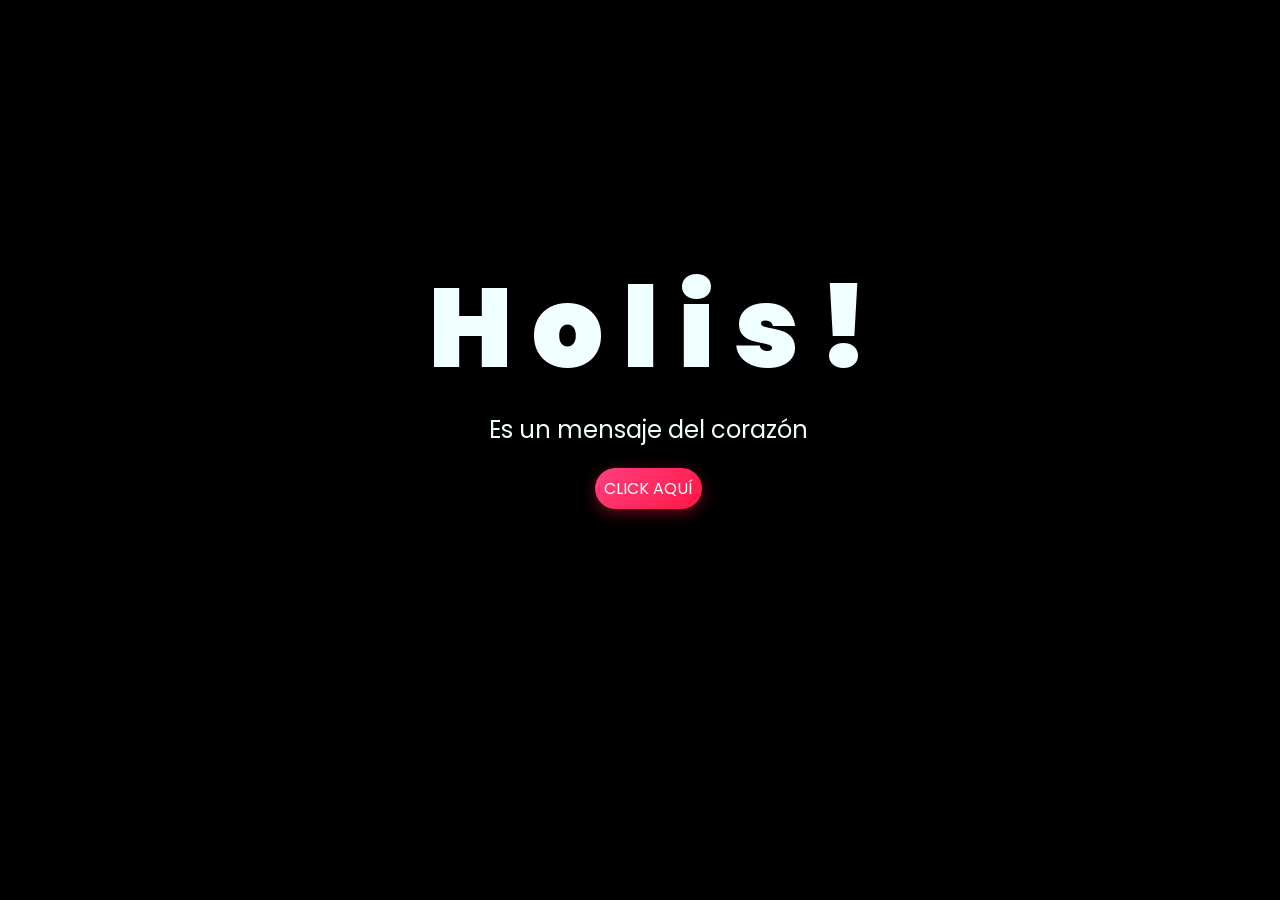
<file: index.html>
<!DOCTYPE html>
<html lang="es">

<head>
    <meta charset="UTF-8">
    <meta http-equiv="X-UA-Compatible" content="IE=edge">
    <meta name="viewport" content="width=device-width, initial-scale=1.0">
    <link rel="stylesheet" href="css/style.css">
    <link rel="icon" href="img/flowers.png" type="image/x-icon">
    <title>Flowers</title>
</head>

<body>
    <div class="greetings">
        <span>H</span>
        <span>o</span>
        <span>l</span>
        <span>i</span>
        <span>s</span>
        <span>!</span>
    </div>
    <div class="description">
        <span>Es un mensaje del corazón</span>
    </div>
    <div class="button">
        <button class="botones">
            <a href="flower.html" style="color: #fff;">CLICK AQUÍ</a>
        </button>
    </div>

    <script>
        document.querySelector('.botones a').addEventListener('click', function (e) {
            e.preventDefault();
            const href = this.getAttribute('href');
            document.body.classList.add('fade-out');
            setTimeout(function () {
                window.location.href = href;
            }, 400);
        });
    </script>
</body>

</html>
</file>
<file: css/style.css>
@import url('https://fonts.googleapis.com/css2?family=Poppins:ital,wght@0,500;1,900&display=swap');
*{
    font-family: 'Poppins',cursive;
}
body{
    color: azure;
    width: 100%;
    height: 82vh;
    display: flex;
    flex-direction: column;
    align-items: center;
    justify-content: center;
    background-color: black;
    opacity: 1;
    transition: opacity 0.4s cubic-bezier(0.25, 1, 0.5, 1);
    /* padding-top: -30; */
}

body.fade-out {
    opacity: 0;
}

.botones{
    padding: 9px;
    border-radius: 80px;
    background-color: transparent;
    border: none;
}

.botones a{
    background: linear-gradient(135deg, #ff4081, #ff1744);
    box-shadow: 0 4px 15px rgba(255, 23, 68, 0.4);
    padding: 9px;
    border-radius: 80px;
    -webkit-border-radius: 80px;
    -moz-border-radius: 80px;
    -ms-border-radius: 80px;
    -o-border-radius: 80px;
    transition: transform 0.2s ease, box-shadow 0.2s ease;
}

.botones a:hover {
    transform: scale(1.05);
    box-shadow: 0 6px 20px rgba(255, 23, 68, 0.6);
}

.botones a:focus{
    background-color: #d81b60;
}

.greetings{
    font-size: 7rem;
    font-weight: 900;
}
.greetings > span{
    animation: glow 2.5s ease-in-out infinite;
}
@keyframes glow{
    0%, 100%{
        color: #fff;
        text-shadow: 0 0 12px #ff4081, 0 0 50px #ff4081, 0 0 100px #ff1744;
    }
    10%, 90%{
        color: #111;
        text-shadow: none;
    }
}
.greetings > span:nth-child(2){
    animation-delay: .2s ;
}
.greetings > span:nth-child(3){
    animation-delay: .4s ;
}
.greetings > span:nth-child(4){
    animation-delay: .6s;
}
.greetings > span:nth-child(5){
    animation-delay: .8s;
}
.greetings > span:nth-child(6){
    animation-delay: 1s;
}

.description{
    font-size: 1.5rem;
    margin-bottom: 20px;
}

.button a{
    text-decoration: none;
    font-size: 1rem;
    color: #111;
}

@media screen and (max-width:574px){
    .greetings{
        display: block;
        font-size: 4rem;
        font-weight: 800;
        text-align: center;
    }
    .description{
        font-size: 1.2rem;
        text-align: center;
        padding: 0 15px;
    }
    
    .button a{
        font-size: 1rem;
    }
}
</file>
